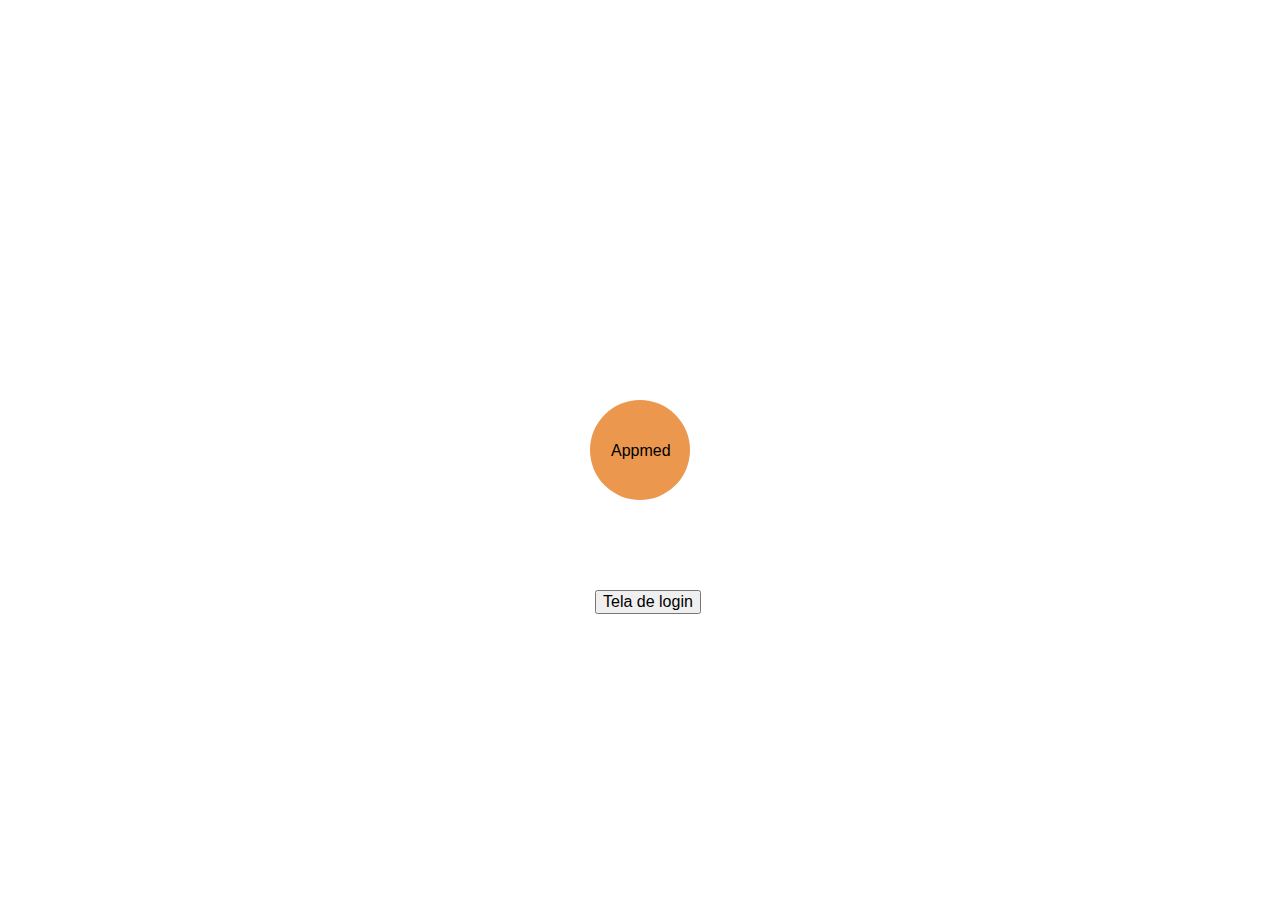
<file: index.html>
<!DOCTYPE html>
<html lang="pt-BR">
    <head>
        <title>App Med</title>
        <meta charset="UTF-8">
        <meta name="viewport" content="width=device-width, initial-scale=1">
        <!-- metaname acima para deixar o site responsivo -->
        <link href="css/normalize.css" rel="stylesheet">
        <link href="css/reset.css" rel="stylesheet">
        <link href="css/grid.css" rel="stylesheet">
        <link href="css/style.css" rel="stylesheet">
        <link href="img/favicon.jpg" rel="icon" width="32px" height="32px">
        <script src="js/app.js" type="text/javascript"></script>
        
    </head>

    
    <body>
    <!-- inserindo um circulo na tela inicial do app -->    
        <ul>
            <li>
                <div class="circle"></div>
                <div class="text_circle">
                <p>Appmed</p>
                </div>
            </li>
        </ul>

    <!-- inserindo um botão para ir a tela de login --> 
    <div class="botao_login">
    <form action="login.html" method="get"><input type="submit" value="Tela de login"/></form>
    </div>
    
    </body>
</html>
</file>
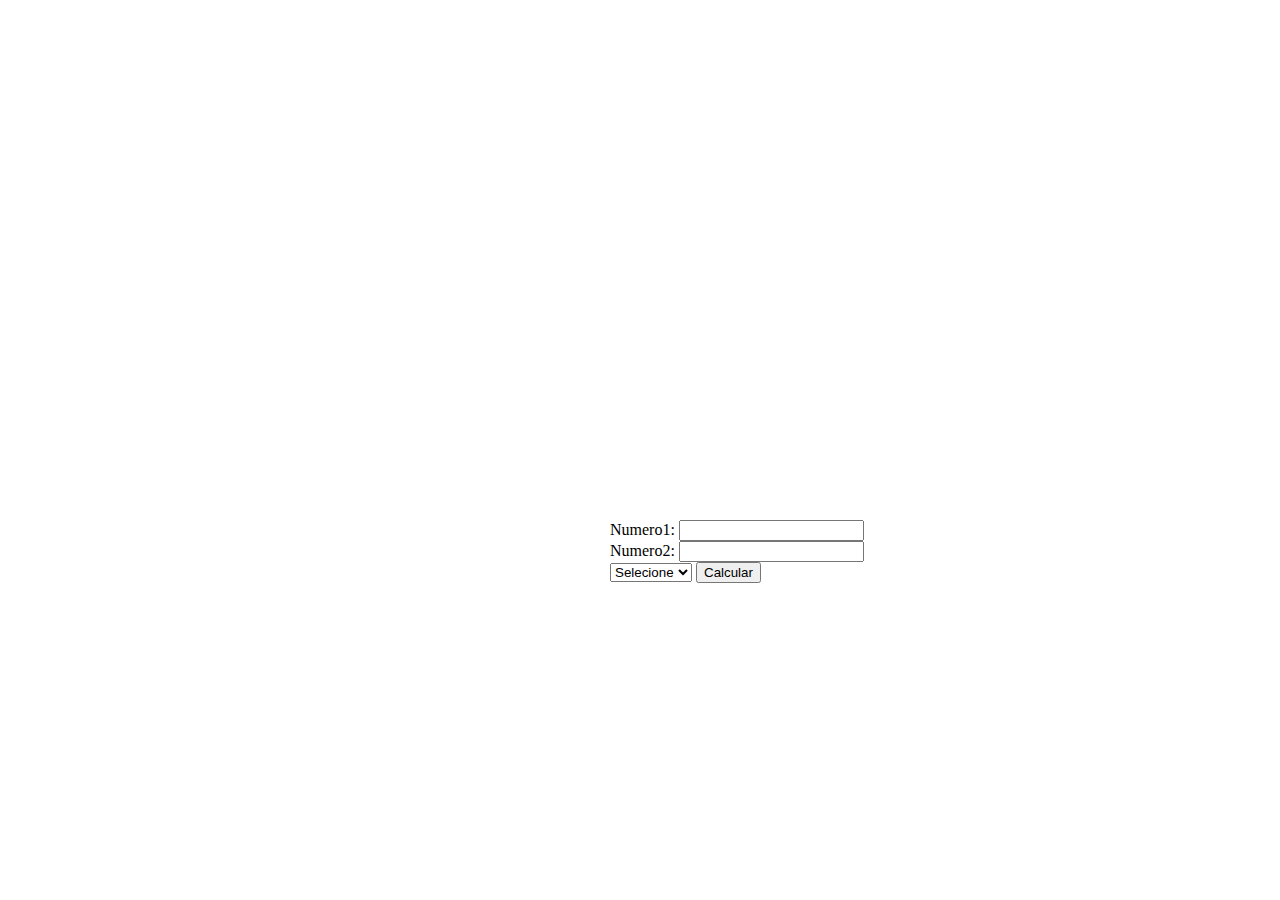
<file: calculadora.html>
<!DOCTYPE html>
<html lang="en">

<head>
    <title></title>
    <meta charset="UTF-8">
    <meta name="viewport" content="width=device-width, initial-scale=1">
    <link href="css/style.css" rel="stylesheet">
</head>

<body>
    <script>

        function calcular(){
        var op = document.getElementById("opcao").value;
        var n1, n2, resultado;
        
        n1 = document.getElementById("x").value;
        n2 = document.getElementById("y").value;

        
         if( n1 =="" || n2 =="") {
           alert("Digite os números nos campos solicitados e escolha uma opção")
           resultado ="";
        }
        else if (op== "somar") {
           resultado = parseInt(n1) + parseInt(n2);
        }
        else if (op =="subtrair") {
           resultado = parseInt(n1) - parseInt(n2);
        }
        else if (op =="multiplicar") {
           resultado = parseInt(n1) * parseInt(n2);
        }
        else if (op =="dividir") {
            if(n2=="0") {
                alert("Não pode dividir por 0")
                resultado ="";
            }
        else { 
           resultado = parseInt(n1) / parseInt(n2);
        }
        }
        else {
            alert ("Opção Desconhecida");
            resultado ="";
        }

        document.getElementById("resultado").innerText = resultado;
    }
    </script>

    <form>
        <label for="n1">Numero1:</label>
        <input type="number" id="x">
        <br>

        <label for="n2">Numero2:</label>
        <input type="number" id="y">
        <br>

        <select id="opcao">
            <option selected value="">Selecione</option>
            <option value="somar">Somar</option>
            <option value="subtrair">Subtrair</option>
            <option value="multiplicar">Multiplicar</option>
            <option value="dividir">Dividir</option>
        </select>

        <input type="button" value="Calcular" onclick="calcular();">
        <br>

        <output id="resultado"></output>
    </form>


</body>

</html>
</file>
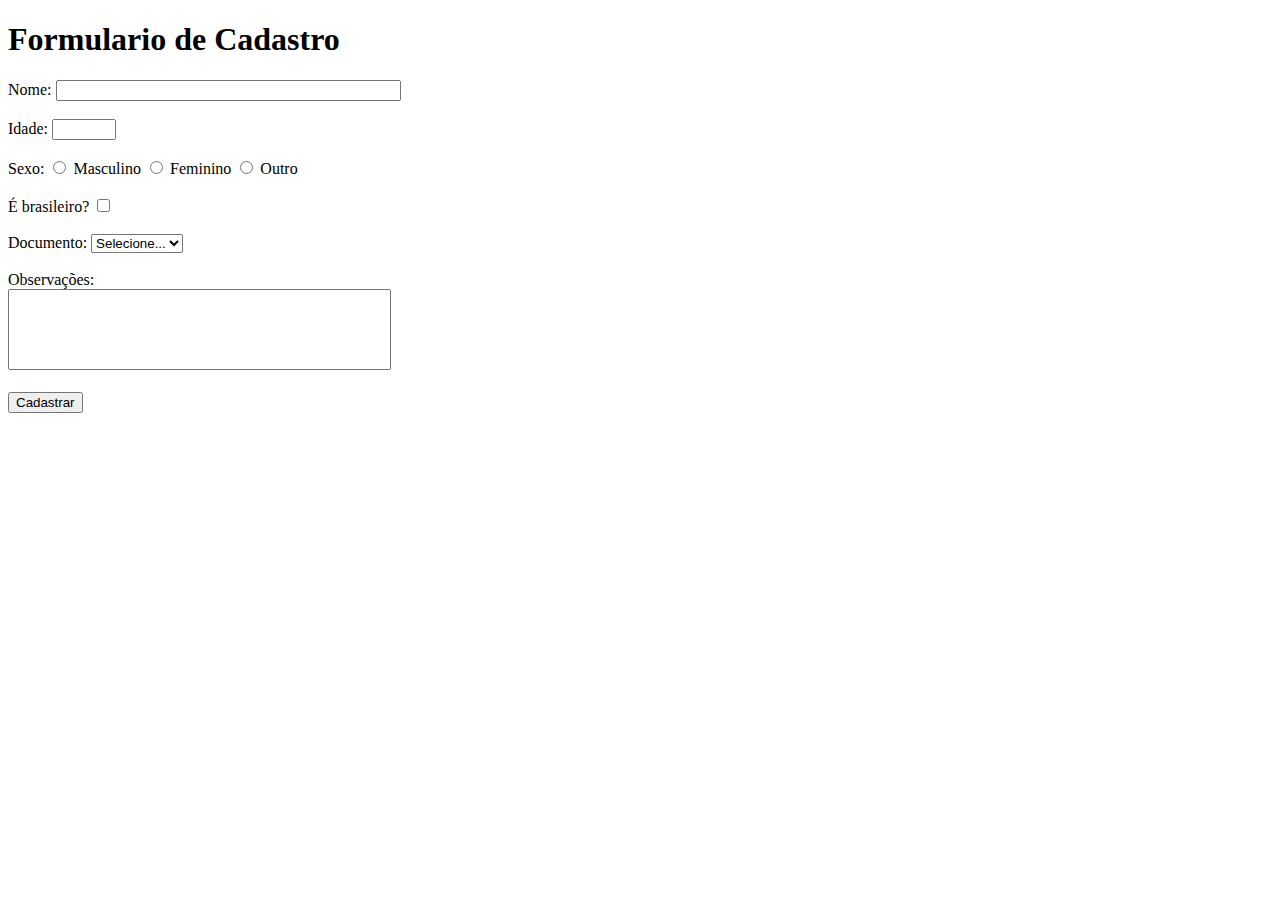
<file: formulario.html>
<!DOCTYPE html>
<html lang="pt-br">
    <head>
        <title>Formulario</title>
        <meta charset="UTF-8">
        <meta name="viewport" content="width=device-width, initial-scale=1">
        <style>
            .hide {
                display: none;
            }
        </style>
    </head>
    <body>
        <h1>Formulario de Cadastro</h1>
        
        <form>
            <label class="rotulo" for="nome">Nome:</label>
            <input type="text" id="nome" size="40">
            <br><br>
            <label class="rotulo" for="idade">Idade:</label>
            <input type="number" id="idade" min="18" max="150">
            <br><br>
            <label class="rotulo">Sexo:</label>
            <input name="sexo" type="radio" value="masculino"> Masculino
            <input name="sexo" type="radio" value="feminino"> Feminino
            <input name="sexo" type="radio" value="outros"> Outro
            <br><br>
            <label>É brasileiro?</label>
            <input name="brasileiro" type="checkbox" value="brasileiro" onchange="mostrarEasterEgg();">
            <span id="easter-egg"></span>
            <br><br>
            <label for="documento">Documento: </label>
            <select id="documento" onchange="alteraDocumentoInput(this.value)">
                <option selected value="">Selecione...</option>
                <option value="rg">RG</option>
                <option value="cpf">CPF</option>
                <option value="cnh">CNH</option>
            </select>
            <input class="hide" type="text" id="rg" maxlength="10" placeholder="digite seu rg">
            <input class="hide" type="number" id="cpf" maxlength="11" placeholder="digite seu cpf">
            <input class="hide" type="number" id="cnh" maxlength="11" placeholder="digite sua cnh">
            <br><br>
            <label class="rotulo" for="observacoes">Observações:</label>
            <br>
            <textarea id="observacoes" style="resize: none;" rows="5" cols="45"></textarea>
            <br><br>
            <input type="button" id="cadastrar" value="Cadastrar" onclick="validarFormulario();">
        </form>

        <script>
            function validarFormulario() {
                ///Validando nome
                var nome = document.getElementById("nome").value;
                if (nome.trim() == "") {
                    alert("O nome é obrigatório!");
                    return;
                }

                //Validando a idade
                var idade = document.getElementById("idade").value;
                idade = parseInt(idade);
                if ( isNaN(idade) ) {
                    idade = 0;
                }
                if ( (idade < 18) || (idade > 150) )  {
                    alert("A idade mínima é 18 e a máxima é 150");
                    return;
                }

                //Validando o sexo
                var sexo = document.getElementsByName("sexo");
                var selecionouSexo = false;

                for( var i=0; i < sexo.length; i++ ) {
                    
                    if( sexo[i].checked == true ) {
                        selecionouSexo = true;
                    }

                }

                if (selecionouSexo == false) {
                    alert("Selecione o sexo");
                    return;
                }

                alert("Formulário ok, enviando dados para cadastro...")
            }

            function mostrarEasterEgg() {
                //Mostrando easter egg
                var br = document.getElementsByName("brasileiro");
                var brasileiro = br[0].checked;
                
                if( brasileiro ) {
                    document.getElementById("easter-egg").innerText = "HUE HUE";
                } else {
                    document.getElementById("easter-egg").innerText = "HELLO GRINGO!";
                }
            }

            function alteraDocumentoInput(doc) {
                var rgInput = document.getElementById("rg");
                var cpfInput = document.getElementById("cpf");
                var cnhInput = document.getElementById("cnh");

        
        if (doc =="") {
             
        }
        else if(doc =="rg"){
             rgInput.classList.remove("hide");
             
        }

        
        else if(doc =="cpf"){
             cpfInput.classList.remove("hide");
             
        }
         else if(doc =="cnh"){
             cnhInput.classList.remove("hide");
            
        }
    </script>





</body>

</html>
</file>
<file: css/grid.css>
*, *:before, *:after {
  -webkit-box-sizing: border-box; 
  -moz-box-sizing: border-box; 
  box-sizing: border-box;
}

.container {
	width: 960px;
	margin: 0 auto;
	padding: 0px;
	position: relative;
}

.container:after, .container:before {
	content: " ";
	display: table;
}

.container:after {
	clear: both;
}

.grid-1, .grid-2, .grid-3, .grid-4, .grid-5, .grid-6, .grid-7, .grid-8, .grid-9, .grid-10, .grid-11, .grid-12, .grid-13, .grid-14, .grid-15, .grid-16, .grid-1-3 {
	float: left;
	margin-left: 10px;
	margin-right: 10px;
}

.grid-1 	{width: 40px;}
.grid-2 	{width: 100px;}
.grid-3 	{width: 160px;}
.grid-4 	{width: 220px;}
.grid-5 	{width: 280px;}
.grid-6 	{width: 340px;}
.grid-7 	{width: 400px;}
.grid-8 	{width: 460px;}
.grid-9 	{width: 520px;}
.grid-10 	{width: 580px;}
.grid-11 	{width: 640px;}
.grid-12 	{width: 700px;}
.grid-13 	{width: 760px;}
.grid-14 	{width: 820px;}
.grid-15 	{width: 880px;}
.grid-16 	{width: 940px;}
.grid-1-3	{width: 300px;}

@media only screen and (min-width: 768px) and (max-width: 959px) {

.container {
	width: 768px;
}

.grid-1		{width: 28px;}
.grid-2		{width: 76px;}
.grid-3		{width: 124px;}
.grid-4		{width: 172px;}
.grid-5		{width: 220px;}
.grid-6		{width: 268px;}
.grid-7		{width: 316px;}
.grid-8		{width: 364px;}
.grid-9		{width: 412px;}
.grid-10	{width: 460px;}
.grid-11	{width: 508px;}
.grid-12	{width: 556px;}
.grid-13	{width: 604px;}
.grid-14	{width: 652px;}
.grid-15	{width: 700px;}
.grid-16	{width: 748px;}
.grid-1-3	{width: 236px;}

}

@media only screen and (max-width: 767px) {
.container {
	width: 300px;
}

.grid-1, .grid-2, .grid-3, .grid-4, .grid-5, .grid-6, .grid-7, .grid-8, .grid-9, .grid-10, .grid-11, .grid-12, .grid-13, .grid-14, .grid-15, .grid-16, .grid-1-3 {
	width: 300px;
	margin: 0 0 20px 0;
	float: none;
}

}
</file>
<file: css/style.css>
body {
 background-color: 
}

.circle {
    width: 100px;
    height: 100px;
    background: #EB974E;
    -moz-border-radius: 50px;
    -webkit-border-radius: 50px;
    border-radius: 50px;
    left:50%;
    top:50%;
    margin-top: -50px;
    margin-left: -50px;
    position: absolute;

}

.text_circle {
    position: absolute;
    left:50%;
    top:50%;
    margin-top: -8px;
    margin-left: -29px;
}

.botao_login {
    position: absolute;
    left:50%;
    top: 50%;
    margin-top: 70px;
    margin-left: -15px;
    
}

form {
   
    position: absolute;
    left:50%;
    top: 50%;
    margin-top: 70px;
    margin-left: -30px;
    
  
}
</file>
